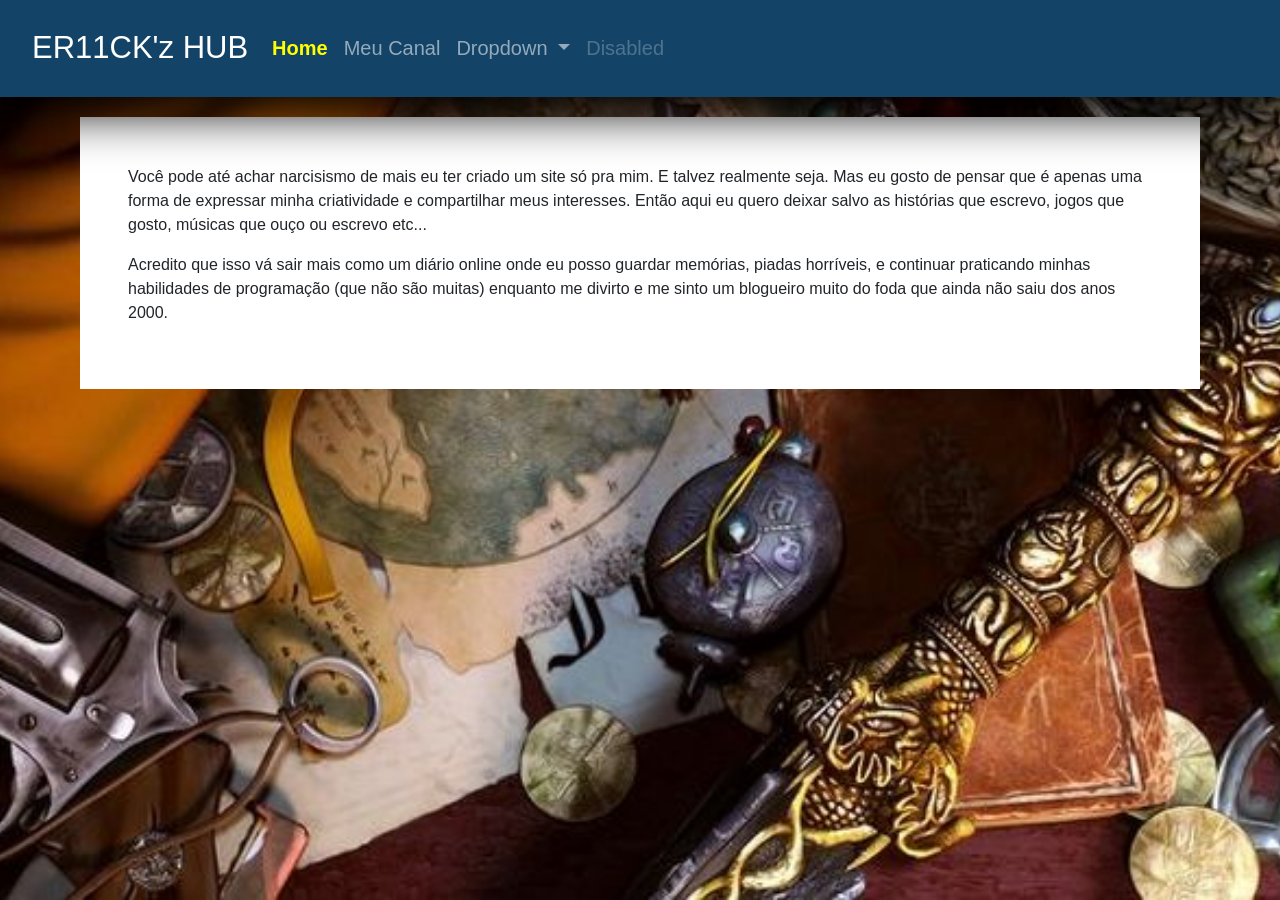
<file: Erick'zHub/index.html>
<!doctype html>
<html lang="pt-br">

<head>
    <meta charset="utf-8">
    <meta name="viewport" content="width=device-width, initial-scale=1">
    <title>ERICK'S HUB</title>
    <link href="https://cdn.jsdelivr.net/npm/bootstrap@5.3.8/dist/css/bootstrap.min.css" rel="stylesheet"
        integrity="sha384-sRIl4kxILFvY47J16cr9ZwB07vP4J8+LH7qKQnuqkuIAvNWLzeN8tE5YBujZqJLB" crossorigin="anonymous">
    <link rel="stylesheet" href="index.css">
</head>

<body class="fundo">
    <div>
        <header>
            <!-- INICIO DA NAV-BAR -->
            <nav class="navbar navbar-expand-lg barra" style="background-color: #134468 ;" data-bs-theme="dark">
                <div class="container-fluid" style="font-family: Verdana, Geneva, Tahoma, sans-serif">
                    <a class="navbar-brand" href="#">ER11CK'z HUB</a>
                    <button class="navbar-toggler" type="button" data-bs-toggle="collapse"
                        data-bs-target="#navbarSupportedContent" aria-controls="navbarSupportedContent"
                        aria-expanded="false" aria-label="Toggle navigation">
                        <span class="navbar-toggler-icon"></span>
                    </button>
                    <div class="collapse navbar-collapse" id="navbarSupportedContent">
                        <ul class="navbar-nav me-auto mb-2 mb-lg-0">
                            <li class="nav-item">
                                <a class="nav-link active navbarActive" aria-current="page" href="index.html">Home</a>
                            </li>
                            <li class="nav-item">
                                <a class="nav-link" href="https://www.youtube.com/@ERICK-ZZ" target="_blank">Meu Canal
                                 </a>
                            </li>
                            <li class="nav-item dropdown">
                                <a class="nav-link dropdown-toggle" href="#" role="button" data-bs-toggle="dropdown"
                                    aria-expanded="false">
                                    Dropdown
                                </a>
                                <ul class="dropdown-menu">
                                    <li><a class="dropdown-item" href="jogos.html" target="_blank">J0G0S</a></li>
                                    <li><a class="dropdown-item" href="historias.html" target="_blank">H1ST0R1AS</a></li>
                                    <li><a class="dropdown-item" href="musicas.html" target="_blank">MUS1CA5</a></li>
                                    <li>
                                        <hr class="dropdown-divider">
                                    </li>
                                    <li><a class="dropdown-item" href="#" target="_blank">L0R0TAS E AB0BR1NHAS</a></li>
                                </ul>
                            </li>
                            <li class="nav-item">
                                <a class="nav-link disabled" aria-disabled="true">Disabled</a>
                            </li>
                        </ul>
                        <!-- <form class="d-flex" role="search">
        <input class="form-control me-2" type="search" placeholder="Search" aria-label="Search"/>
        <button class="btn btn-outline-success" type="submit">Search</button>
      </form> -->
                    </div>
                </div>
            </nav>
            <!-- FIM DA NAV-BAR -->
        </header>




        <article class="corpo-site">
            <section class="container-fluid p-5  " style="font-family: Verdana, Geneva, Tahoma, sans-serif">
                <p>Você pode até achar narcisismo de mais eu ter criado um site só pra mim. E talvez realmente seja.
                    Mas eu gosto de pensar que é apenas uma forma de expressar minha criatividade e compartilhar meus
                    interesses.
                    Então aqui eu quero deixar salvo as histórias que escrevo, jogos que gosto, músicas que ouço ou
                    escrevo etc...
                </p>
                <p>
                    Acredito que isso vá sair mais como um diário online onde eu posso guardar memórias, piadas
                    horríveis,
                    e continuar praticando minhas habilidades de programação (que não são muitas) enquanto me divirto e
                    me sinto um blogueiro muito do foda que ainda não saiu dos anos 2000.
                </p>
            </section>


            <!-- <div id="carouselExample" class="carousel slide">
  <div class="carousel-inner">
    <div class="carousel-item active">
        <img src="img/fundouncharted2.jpg" class="d-block w-100" alt="">
    </div>
    <div class="carousel-item">
      <img src="img/fundouncharted3.jpg" class="d-block w-100" alt="...">
    </div>
    <div class="carousel-item">
      <img src="img/fundouncharted4.jpg" class="d-block w-100" alt="...">
    </div>
  </div>
  <button class="carousel-control-prev" type="button" data-bs-target="#carouselExample" data-bs-slide="prev">
    <span class="carousel-control-prev-icon" aria-hidden="true"></span>
    <span class="visually-hidden">Previous</span>
  </button>
  <button class="carousel-control-next" type="button" data-bs-target="#carouselExample" data-bs-slide="next">
    <span class="carousel-control-next-icon" aria-hidden="true"></span>
    <span class="visually-hidden">Next</span>
  </button>
</div> -->

        <p></p>



        </article>


    </div>

    <script src="https://cdn.jsdelivr.net/npm/bootstrap@5.3.8/dist/js/bootstrap.bundle.min.js"
        integrity="sha384-FKyoEForCGlyvwx9Hj09JcYn3nv7wiPVlz7YYwJrWVcXK/BmnVDxM+D2scQbITxI"
        crossorigin="anonymous"></script>
</body>

</html>
</file>
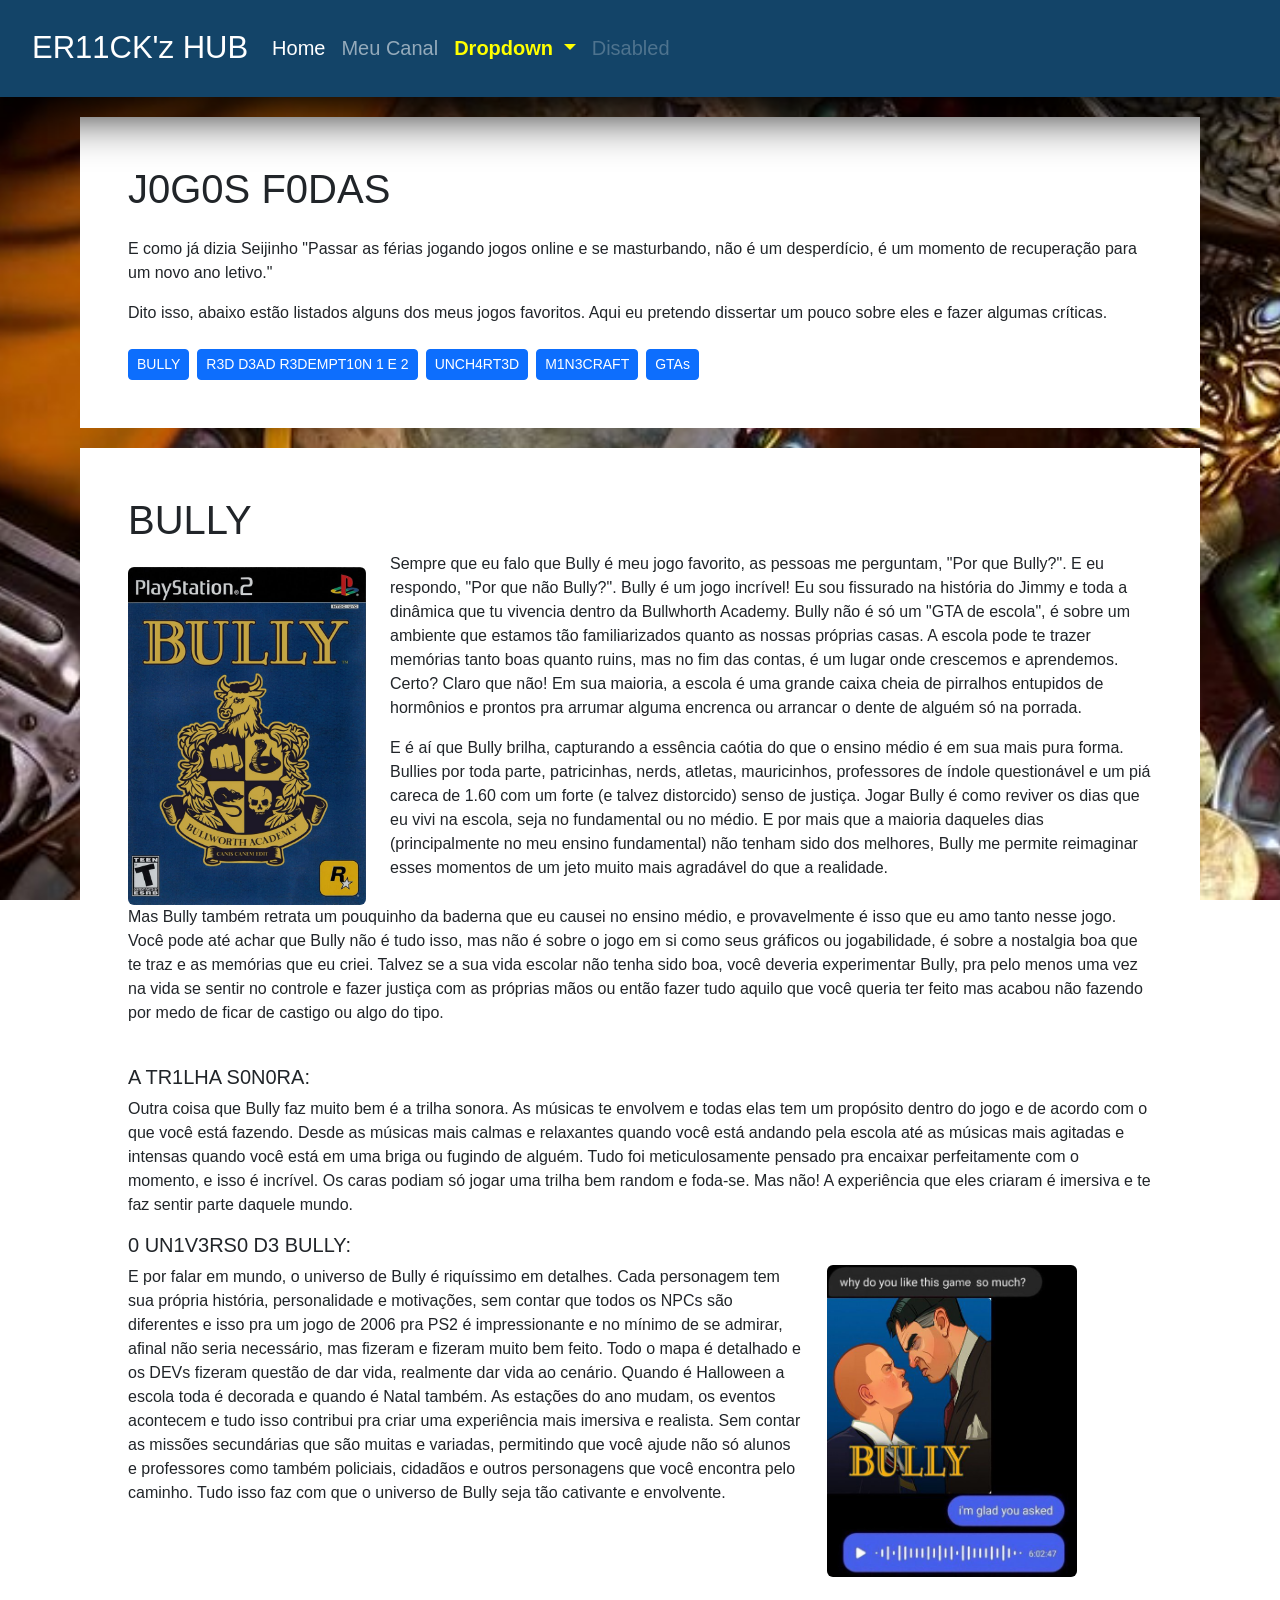
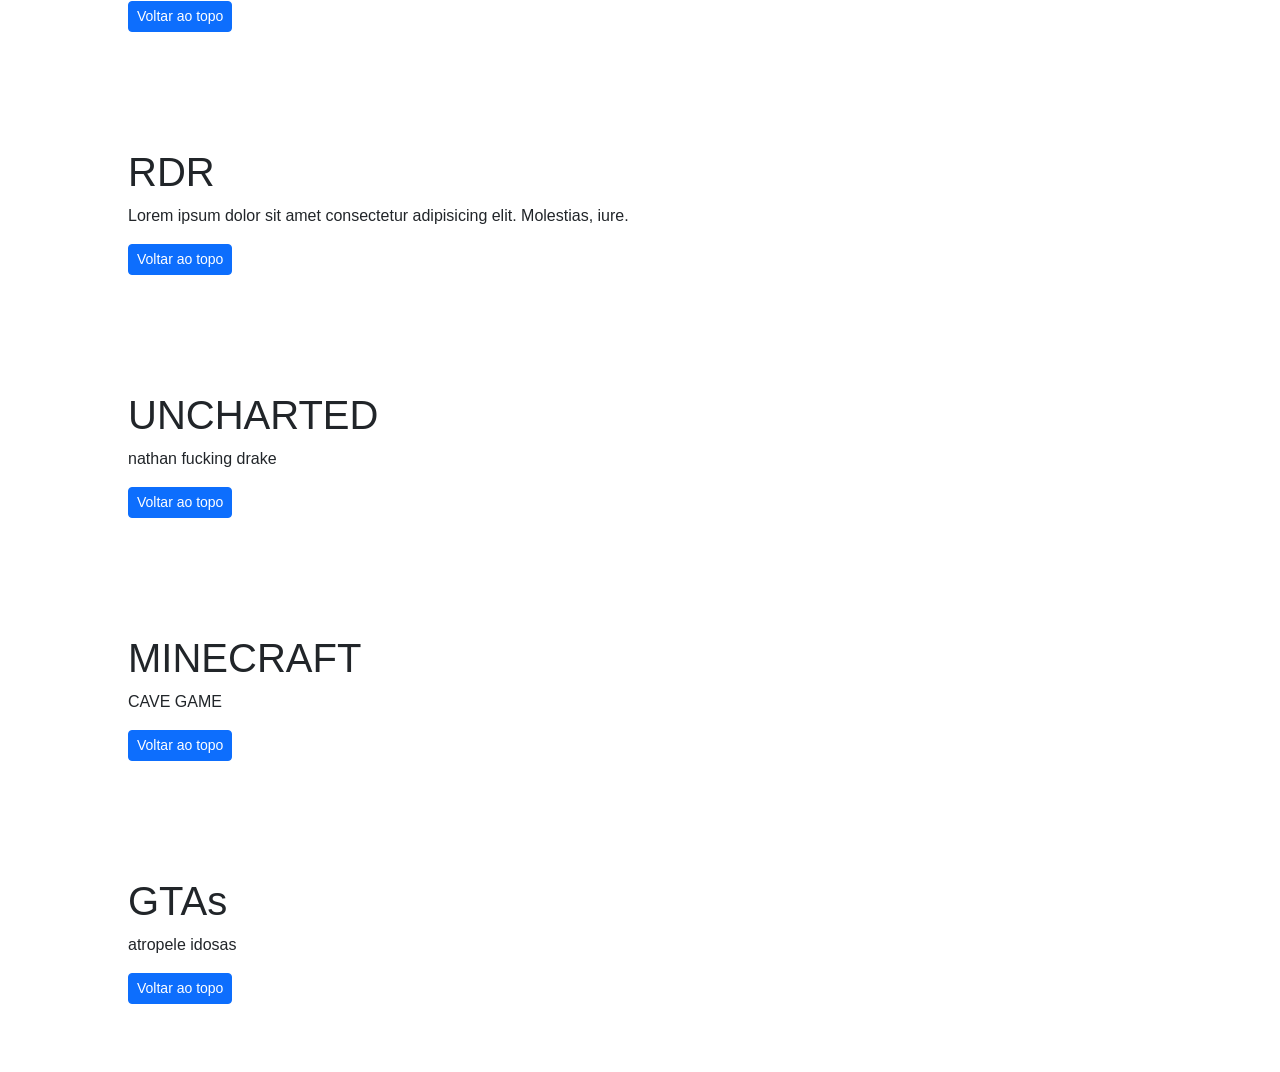
<file: Erick'zHub/jogos.html>
<!doctype html>
<html lang="pt-br">

<head>
  <meta charset="utf-8">
  <meta name="viewport" content="width=device-width, initial-scale=1">
  <title>J0G0S</title>
  <link href="https://cdn.jsdelivr.net/npm/bootstrap@5.3.8/dist/css/bootstrap.min.css" rel="stylesheet"
    integrity="sha384-sRIl4kxILFvY47J16cr9ZwB07vP4J8+LH7qKQnuqkuIAvNWLzeN8tE5YBujZqJLB" crossorigin="anonymous">
  <link rel="stylesheet" href="jogos.css">
</head>

<body class="fundo">
  <div>
    <header>
      <!-- INICIO DA NAV-BAR -->
      <nav class="navbar navbar-expand-lg barra " style="background-color: #134468;" data-bs-theme="dark" id="secao1">
        <div class="container-fluid" style="font-family: Verdana, Geneva, Tahoma, sans-serif">
          <a class="navbar-brand" href="#">ER11CK'z HUB</a>
          <button class="navbar-toggler" type="button" data-bs-toggle="collapse"
            data-bs-target="#navbarSupportedContent" aria-controls="navbarSupportedContent" aria-expanded="false"
            aria-label="Toggle navigation">
            <span class="navbar-toggler-icon"></span>
          </button>
          <div class="collapse navbar-collapse" id="navbarSupportedContent">
            <ul class="navbar-nav me-auto mb-2 mb-lg-0">
              <li class="nav-item">
                <a class="nav-link active" aria-current="page" href="index.html" target="_blank">Home</a>
              </li>
              <li class="nav-item">
                <a class="nav-link" href="https://www.youtube.com/@ERICK-ZZ" target="_blank">Meu Canal
                </a>
              </li>
              <li class="nav-item dropdown">
                <a class="nav-link dropdown-toggle navbarActive" href="#" role="button" data-bs-toggle="dropdown"
                  aria-expanded="false">
                  Dropdown
                </a>
                <ul class="dropdown-menu">
                  <li><a class="dropdown-item navbarActive" href="#">J0G0S</a></li>
                  <li><a class="dropdown-item" href="historias.html" target="_blank">H1ST0R1AS</a></li>
                  <li><a class="dropdown-item" href="musicas.html" target="_blank">MUS1CA5</a></li>
                  <li>
                    <hr class="dropdown-divider">
                  </li>
                  <li><a class="dropdown-item" href="#" target="_blank">L0R0TAS E AB0BR1NHAS</a></li>
                </ul>
              </li>
              <li class="nav-item">
                <a class="nav-link disabled" aria-disabled="true">Disabled</a>
              </li>
            </ul>
            <!-- <form class="d-flex" role="search">
        <input class="form-control me-2" type="search" placeholder="Search" aria-label="Search"/>
        <button class="btn btn-outline-success" type="submit">Search</button>
      </form> -->
          </div>
        </div>
      </nav>
      <!-- FIM DA NAV-BAR -->
    </header>
    <article class="corpo-site">
      <section class="container-fluid p-5    " style="font-family: Verdana, Geneva, Tahoma, sans-serif">
        <h1 class="mb-4">J0G0S F0DAS</h1>
        <p>E como já dizia Seijinho "Passar as férias jogando jogos online e se masturbando, não é um desperdício, é um
          momento de recuperação para um novo ano letivo."</p>
        <p class="mb-4">Dito isso, abaixo estão listados alguns dos meus jogos favoritos. Aqui eu pretendo dissertar um
          pouco sobre eles e fazer algumas críticas.</p>


        <div class="d-flex flex-wrap gap-2">
          <a href="#secao2" class="btn btn-primary btn-sm">BULLY</a>
          <a href="#secao3" class="btn btn-primary btn-sm">R3D D3AD R3DEMPT10N 1 E 2</a>
          <a href="#secao4" class="btn btn-primary btn-sm">UNCH4RT3D</a>
          <a href="#secao5" class="btn btn-primary btn-sm">M1N3CRAFT</a>
          <a href="#secao6" class="btn btn-primary btn-sm">GTAs</a>
        </div>

      </section>
    </article>
    <article class="corpo-site">
      <section class="container-fluid p-5" id="secao2" style="font-family: Verdana, Geneva, Tahoma, sans-serif">

        <h1>BULLY</h1>
        <div class="row mb-4 align-items-start">
          <div class="capa col-md-3">
            <img src="img/bullycapa.jpg" alt="" width="250" height="auto" class="img-fluid rounded">
          </div>

          <div class="col-md-9">
            <p>
              Sempre que eu falo que Bully é meu jogo favorito, as pessoas
              me perguntam, "Por que Bully?". E eu respondo, "Por que não
              Bully?". Bully é um jogo incrível!
              Eu sou fissurado na história do Jimmy e toda a dinâmica que
              tu vivencia dentro da Bullwhorth Academy.
              Bully não é só um "GTA de escola", é sobre um ambiente
              que estamos tão familiarizados quanto as nossas próprias
              casas. A escola pode te trazer memórias tanto boas quanto ruins,
              mas no fim das contas, é um lugar onde crescemos e aprendemos. Certo?
              Claro que não! Em sua maioria, a escola é uma grande caixa
              cheia de pirralhos entupidos de hormônios e prontos
              pra arrumar alguma encrenca ou arrancar o dente de alguém só na porrada.
            </p>
            <p>
              E é aí que Bully brilha, capturando a essência caótia do que o ensino médio
              é em sua mais pura forma.
              Bullies por toda parte, patricinhas, nerds, atletas, mauricinhos, professores
              de índole questionável e um piá careca de 1.60 com um forte (e talvez distorcido)
              senso de justiça.
              Jogar Bully é como reviver os dias que eu vivi na escola, seja no fundamental ou no médio.
              E por mais que a maioria daqueles dias (principalmente no meu ensino fundamental) não tenham
              sido dos melhores, Bully me permite reimaginar esses momentos de um jeto muito mais agradável
              do que a realidade.
            </p>
          </div>
          <p>
            Mas Bully também retrata um pouquinho da baderna que eu causei no ensino médio, e
            provavelmente é isso que eu amo tanto nesse jogo.
            Você pode até achar que Bully não é tudo isso, mas não é sobre o jogo em si como seus gráficos
            ou jogabilidade, é sobre a nostalgia boa que te traz e as memórias que eu criei.
            Talvez se a sua vida escolar não tenha sido boa, você deveria experimentar Bully,
            pra pelo menos uma vez na vida se sentir no controle e fazer justiça com as próprias mãos ou então fazer
            tudo aquilo que você queria ter feito mas acabou não fazendo por medo de ficar de castigo ou algo do tipo.
          </p>
        </div>
        <h5>A TR1LHA S0N0RA:</h5>
        <p>
          Outra coisa que Bully faz muito bem é a trilha sonora. As músicas te envolvem
          e todas elas tem um propósito dentro do jogo e de acordo com o que você está fazendo.
          Desde as músicas mais calmas e relaxantes quando você está andando pela escola
          até as músicas mais agitadas e intensas quando você está em uma briga ou fugindo de
          alguém.
          Tudo foi meticulosamente pensado pra encaixar perfeitamente com o momento, e isso é
          incrível. Os caras podiam só jogar uma trilha bem random e foda-se. Mas não!
          A experiência que eles criaram é imersiva e te faz sentir parte daquele mundo.
        </p>
        
        <div class="row mb-4 align-items-start">
          <h5>0 UN1V3RS0 D3 BULLY:</h5>
            <p class="col-md-8"> 
            
            E por falar em mundo, o universo de Bully é riquíssimo em detalhes.
            Cada personagem tem sua própria história, personalidade e motivações, sem contar que
            todos os NPCs são diferentes e isso pra um jogo de 2006 pra PS2 é impressionante
            e no mínimo de se admirar, afinal não seria necessário, mas fizeram e fizeram muito bem feito.
            Todo o mapa é detalhado e os DEVs fizeram questão de dar vida, realmente dar vida ao cenário.
            Quando é Halloween a escola toda é decorada e quando é Natal também.
            As estações do ano mudam, os eventos acontecem e tudo isso contribui pra
            criar uma experiência mais imersiva e realista.
            Sem contar as missões secundárias que são muitas e variadas, permitindo que
            você ajude não só alunos e professores como também policiais, cidadãos
            e outros personagens que você encontra pelo caminho.
            Tudo isso faz com que o universo de Bully seja tão cativante e envolvente.
            
          
          </p>
          <div class="col-md-4">
          <img src="img/bullmemehaha.jpg" width="250" height="auto" alt="" class="img-fluid rounded">
          </div>
          
        
        </div>
        <div class="d-flex flex-wrap gap-2">
          <a href="#secao1" class="btn btn-primary btn-sm">Voltar ao topo</a>
        </div>
  </div>
  </section>

  </article>

  <article class="corpo-site">
    <section class="container-fluid p-5" id="secao3" style="font-family: Verdana, Geneva, Tahoma, sans-serif">
      <h1>RDR</h1>
      <p>
        Lorem ipsum dolor sit amet consectetur adipisicing elit. Molestias, iure.
      </p>
      <div class="d-flex flex-wrap gap-2">
        <a href="#secao1" class="btn btn-primary btn-sm">Voltar ao topo</a>
      </div>
    </section>
  </article>

  <article class="corpo-site">
    <section class="container-fluid p-5" id="secao4" style="font-family: Verdana, Geneva, Tahoma, sans-serif">
      <h1>UNCHARTED</h1>
      <p>
        nathan fucking drake
      </p>
      <div class="d-flex flex-wrap gap-2">
        <a href="#secao1" class="btn btn-primary btn-sm">Voltar ao topo</a>
      </div>
    </section>

  </article>

  <article class="corpo-site">
    <section class="container-fluid p-5" id="secao5" style="font-family: Verdana, Geneva, Tahoma, sans-serif">
      <h1>MINECRAFT</h1>
      <p>
        CAVE GAME
      </p>
      <div class="d-flex flex-wrap gap-2">
        <a href="#secao1" class="btn btn-primary btn-sm">Voltar ao topo</a>
      </div>
    </section>
  </article>

  <article class="corpo-site">
    <section class="container-fluid p-5" id="secao6" style="font-family: Verdana, Geneva, Tahoma, sans-serif">
      <h1>GTAs</h1>
      <p>
        atropele idosas
      </p>
      <div class="d-flex flex-wrap gap-2">
        <a href="#secao1" class="btn btn-primary btn-sm">Voltar ao topo</a>
      </div>
    </section>
  </article>



  </div>

  <script src="https://cdn.jsdelivr.net/npm/bootstrap@5.3.8/dist/js/bootstrap.bundle.min.js"
    integrity="sha384-FKyoEForCGlyvwx9Hj09JcYn3nv7wiPVlz7YYwJrWVcXK/BmnVDxM+D2scQbITxI"
    crossorigin="anonymous"></script>
</body>

</html>
</file>
<file: Erick'zHub/index.css>
.barra {
    padding: 20px;
    font-size: 20px;
    box-shadow: 0px 15px 50px rgb(0, 0, 0);
}

body {
    background-image: url("img/fundouncharted1.jpg");
    background-size: cover;
    background-position: center;
    background-repeat: no-repeat;
    background-attachment: fixed;
}

.corpo-site {
    margin-top: 20px;
    margin-bottom: 20px;
    margin-left: 80px;
    margin-right: 80px;
    background-color: white;
}


.navbar-brand {
    font-size: 31px;
}

.navbarActive{
    font-weight: bold;
    color: yellow !important;
}
</file>
<file: Erick'zHub/jogos.css>
.barra {
    padding: 20px;
    font-size: 20px;
    box-shadow: 0px 15px 50px rgb(0, 0, 0);
}

body {
    background-image: url("img/fundouncharted1.jpg");
    background-size: cover;
    background-position: center;
    background-repeat: no-repeat;
    background-attachment: fixed;
}

.corpo-site {
    margin-top: 20px;
    margin-bottom: 20px;
    margin-left: 80px;
    margin-right: 80px;
    background-color: white;
}

.navbar-brand {
    font-size: 31px;
}

.navbarActive{
    font-weight: bold;
    color: yellow !important;
}

/* FIM DO CSS EM COMUM */
.capa {
    display: flex;
    margin-top: 15px;    
}
</file>
